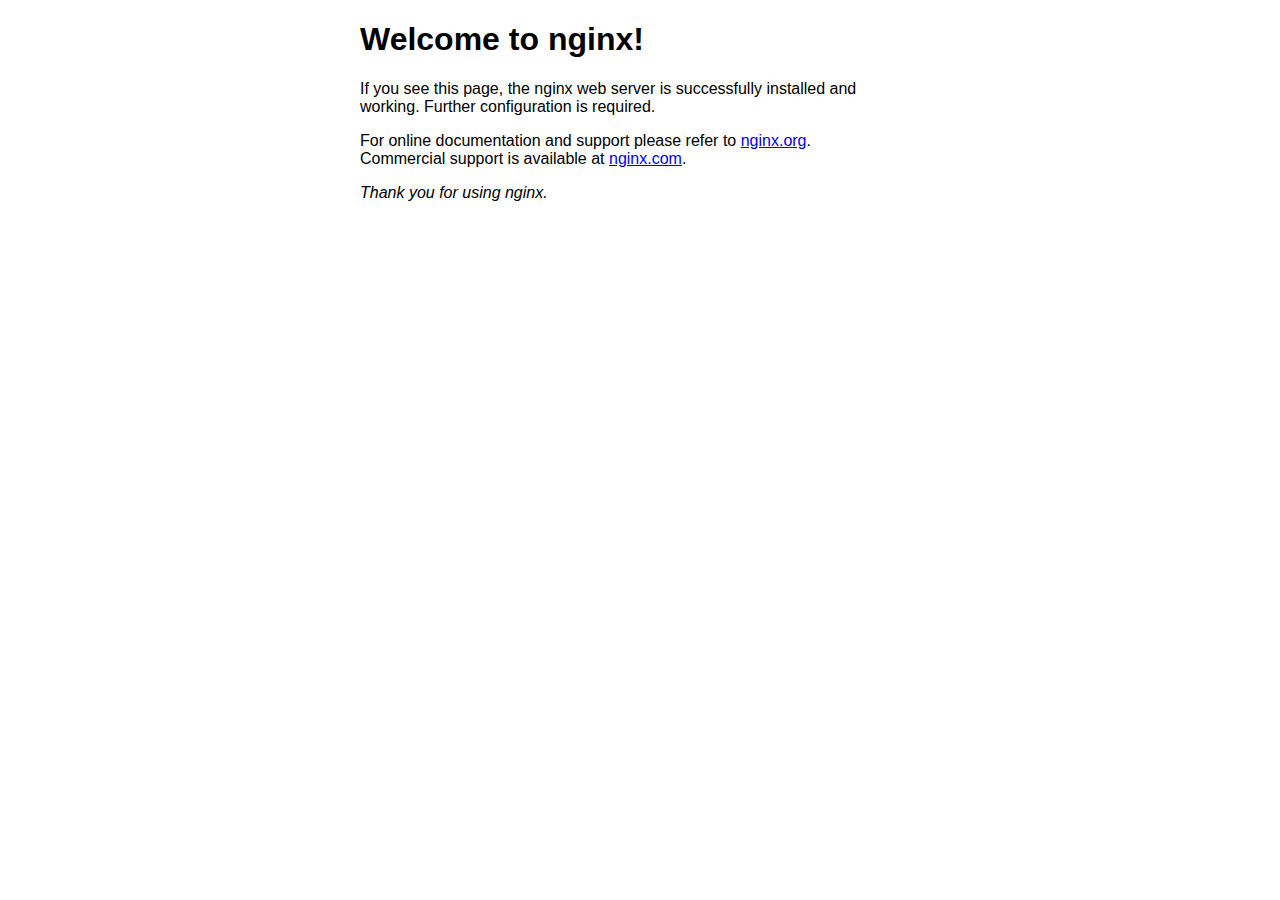
<file: index.html>
<!DOCTYPE html>
<html>
<head>
<title>Welcome to nginx!</title>
<style>
    body {
        width: 35em;
        margin: 0 auto;
        font-family: Tahoma, Verdana, Arial, sans-serif;
    }
</style>
</head>
<body>
<h1>Welcome to nginx!</h1>
<p>If you see this page, the nginx web server is successfully installed and
working. Further configuration is required.</p>

<p>For online documentation and support please refer to
<a href="http://nginx.org/">nginx.org</a>.<br/>
Commercial support is available at
<a href="http://nginx.com/">nginx.com</a>.</p>

<p><em>Thank you for using nginx.</em></p>
</body>
</html>
</file>
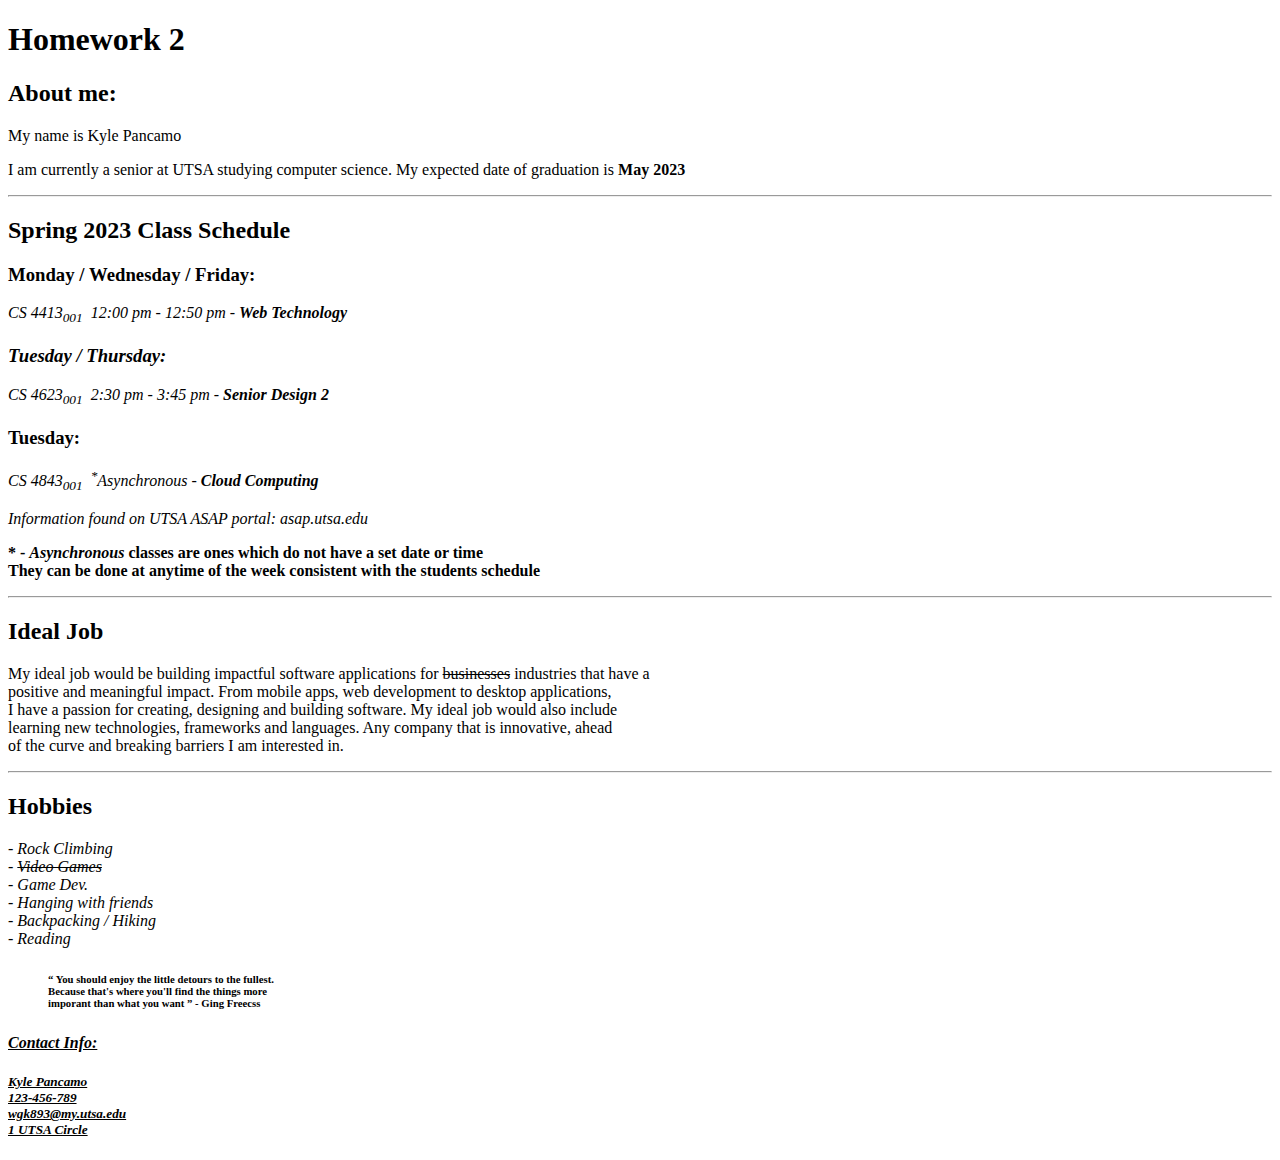
<file: hw2/index.html>
<!DOCTYPE html>
<html>
    <h1>
        Homework 2
    </h1>
    <h2>
        About me:
    </h2>
    <p>
        My name is Kyle Pancamo  
    </p>
    <p>
        I am currently a senior at UTSA studying computer science. My expected date of graduation is <b>May 2023</b>
    </p>
    <hr/>
    <h2>
        Spring 2023 Class Schedule
    </h2>
    <p>
        <h3>
            Monday&nbsp/&nbspWednesday&nbsp/&nbspFriday:
        </h3>
        <p>
            <i>CS 4413<sub>001</sub>&nbsp&nbsp12:00 pm - 12:50 pm - <b>Web Technology</b></i>
        </p>
        <h3>
            <i>Tuesday&nbsp/&nbspThursday:</i>
        </h3>
        <p>
            
            <i>CS 4623<sub>001</sub>&nbsp&nbsp2:30 pm - 3:45 pm - <b>Senior Design 2</b></i>
        </p>
        <h3>
            Tuesday:
        </h3>
        <p>
            <i>CS 4843<sub>001</sub>&nbsp&nbsp<sup>*</sup>Asynchronous - <b>Cloud Computing</b></i>
        </p>
        <cite>Information found on <acroym>UTSA</acroym> ASAP portal: asap.utsa.edu</cite>
        <p>
            <b>* - 
            <dfn>
                Asynchronous
            </dfn> classes are ones which do not have a set date or time<br/>
                They can be done at anytime of the week consistent with the students schedule</b>
                
        </p>
    </p>
    <hr/>
    <h2>
        Ideal Job
    </h2>
    <p>
        My ideal job would be building impactful software applications for <del>businesses</del> industries that have a<br/> positive and meaningful impact.
        From mobile apps, web development to desktop applications,<br/> I have a passion for creating, designing and building software.
        My ideal job would also include<br/> learning new technologies, frameworks and
        languages. Any company that is innovative, ahead<br/>
        of the curve and breaking barriers I am interested in.
    </p>
    <hr/>
    <h2>
        Hobbies
    </h2>
    <p>
        <i>- Rock Climbing</i><br/>
        <i>- <s>Video Games</s></i><br/>
        <i>- Game <abbr>Dev.</abbr></i><br/>
        <i>- Hanging with friends</i><br/>
        <i>- Backpacking&nbsp/&nbspHiking</i><br/>
        <i>- Reading</i><br/>
        <p>
            <blockquote>
                <h6>
                    <q>
                        You should enjoy the little detours to the fullest.<br/> 
                        Because that's where you'll find the things more<br/>
                        imporant than what you want
                    </q> - Ging Freecss
                </h6>
            </blockquote>
        </p>
        <address>
            <ins>
                <h4>Contact Info:</h4>
                <h5>
                    Kyle Pancamo<br/>
                    123-456-789<br/>
                    wgk893@my.utsa.edu<br/>
                    1 UTSA Circle
                </h5>
            </ins>
        </address>
    </p>
</html>
</file>
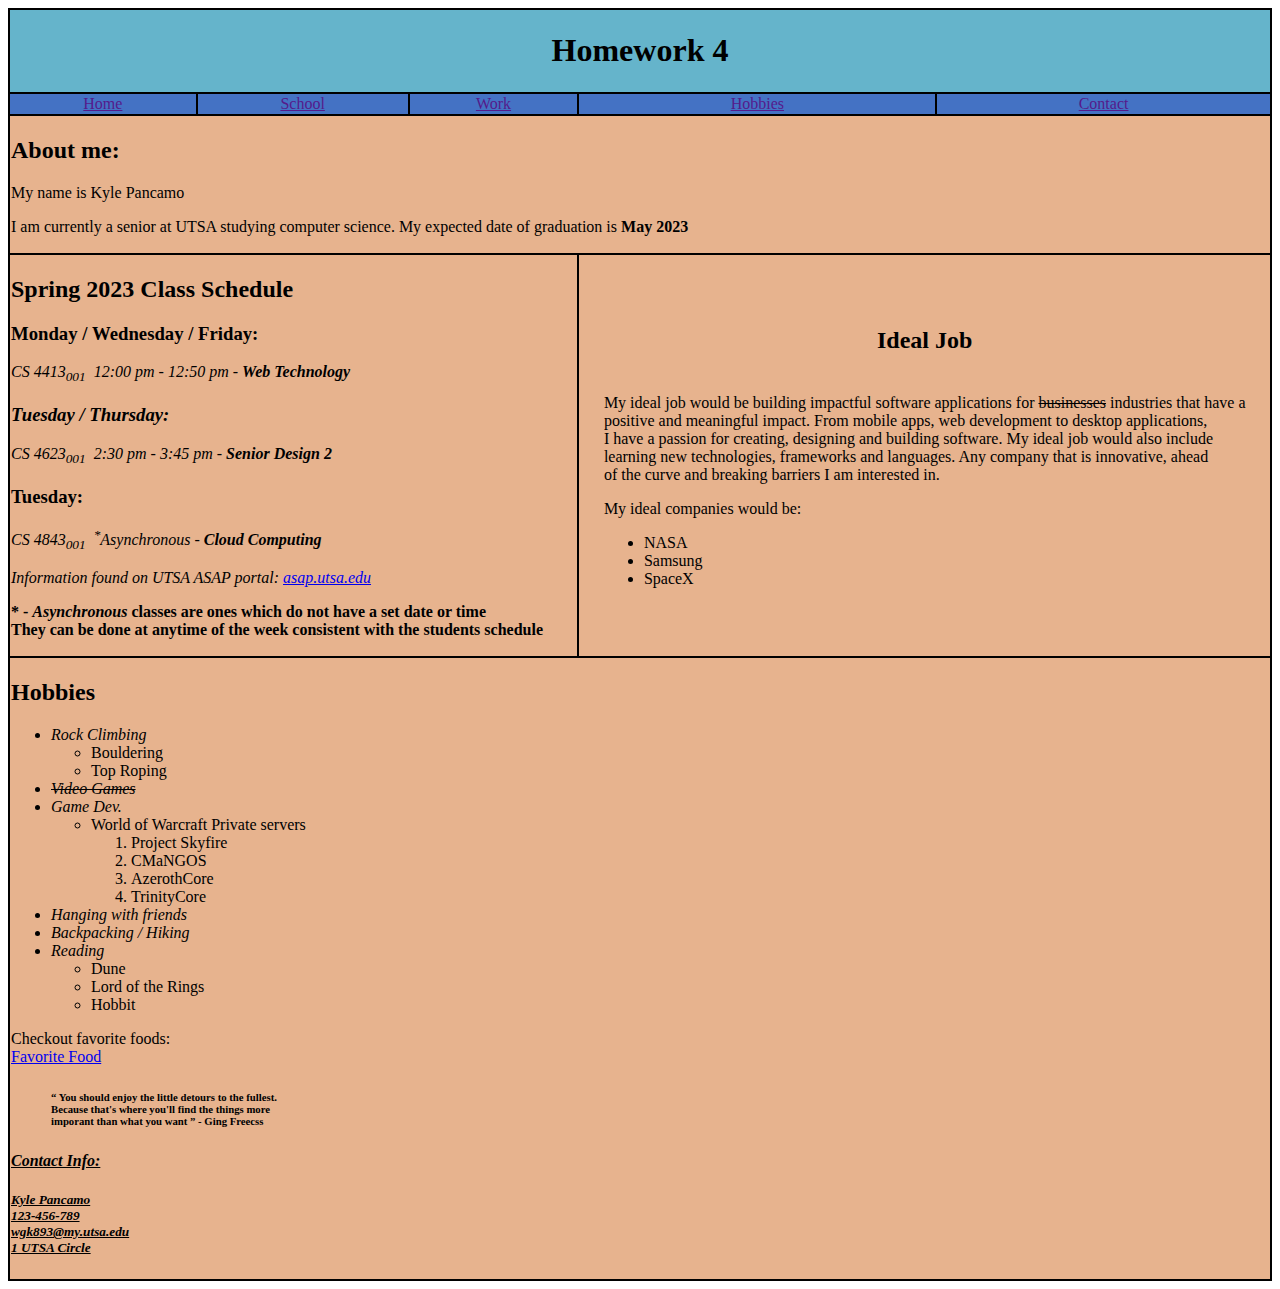
<file: hw4/index.html>
<!DOCTYPE html>
<html>
    <table width="100%" bgcolor="black">
        <tr rowspan="2">
            <td colspan="6" align="center" bgcolor="#65b4cb">
                <h1>Homework 4</h1>
            </td>
        </tr>
        <tr bgcolor="#4472C4">
            <td align="center">
                <a href="">Home</a>
            </td>
            <td align="center">
                <a href="">School</a>
            </td>
            <td align="center">
                <a href="">Work</a>
            </td>
            <td align="center">
                <a href="">Hobbies</a>
            </td>
            <td align="center">
                <a href="">Contact</a>
            </td>
        </tr>
        <tr>
            <td colspan="6" bgcolor="#e7b38e">
                <h2>
                    About me:
                </h2>
                <p>
                    My name is Kyle Pancamo  
                </p>
                <p>
                    I am currently a senior at UTSA studying computer science. My expected date of graduation is <b>May 2023</b>
                </p>
            </td>
        </tr>
        <tr rowspan="3">
            <td colspan="3" bgcolor="#e7b38e">
                <h2>
                    Spring 2023 Class Schedule
                </h2>
                <p>
                    <h3>
                        Monday&nbsp/&nbspWednesday&nbsp/&nbspFriday:
                    </h3>
                    <p>
                        <i>CS 4413<sub>001</sub>&nbsp&nbsp12:00 pm - 12:50 pm - <b>Web Technology</b></i>
                    </p>
                    <h3>
                        <i>Tuesday&nbsp/&nbspThursday:</i>
                    </h3>
                    <p>
                        
                        <i>CS 4623<sub>001</sub>&nbsp&nbsp2:30 pm - 3:45 pm - <b>Senior Design 2</b></i>
                    </p>
                    <h3>
                        Tuesday:
                    </h3>
                    <p>
                        <i>CS 4843<sub>001</sub>&nbsp&nbsp<sup>*</sup>Asynchronous - <b>Cloud Computing</b></i>
                    </p>
                    <cite>Information found on <acroym>UTSA</acroym> ASAP portal: <a href="https://asap.utsa.edu/">asap.utsa.edu</a></cite>
                    <p>
                        <b>* - 
                        <dfn>
                            Asynchronous
                        </dfn> classes are ones which do not have a set date or time<br/>
                            They can be done at anytime of the week consistent with the students schedule</b>
                            
                    </p>
                </p>
            </td>
            <td colspan="3" bgcolor="#e7b38e" align="center">
                <table>
                    <tr>
                        <td align="center">
                            <h2>
                                Ideal Job
                            </h2>
                        </td>
                    </tr>
                    <tr>
                        <td>
                            <p>
                                My ideal job would be building impactful software applications for <del>businesses</del> industries that have a<br/> positive and meaningful impact.
                                From mobile apps, web development to desktop applications,<br/> I have a passion for creating, designing and building software.
                                My ideal job would also include<br/> learning new technologies, frameworks and
                                languages. Any company that is innovative, ahead<br/>
                                of the curve and breaking barriers I am interested in.
                            </p>
                            <p>My ideal companies would be:</p>
                            <ul>
                                <li>
                                    NASA
                                </li>
                                <li>
                                    Samsung
                                </li>
                                <li>
                                    SpaceX
                                </li>
                            </ul>
                        </td>
                    </tr>
                </table>
            </td>
        </tr>
        <tr rowspan="6" bgcolor="#e7b38e">
            <td colspan="6">   
                <h2> Hobbies </h2>
                <p>
                    <ul>
                        <li>
                            <i>Rock Climbing</i>
                            <ul>
                                <li>
                                    Bouldering
                                </li>
                                <li>
                                    Top Roping
                                </li>
                            </ul>
                        </li>
                        <li>
                            <i><s>Video Games</s></i>
                        </li>
                        <li>
                            <i>Game <abbr>Dev.</abbr></i>
                            <ul>
                                <li>
                                    World of Warcraft Private servers
                                </li>
                                <ol>
                                    <li>
                                        Project Skyfire
                                    </li>
                                    <li>
                                        CMaNGOS
                                    </li>
                                    <li>
                                        AzerothCore
                                    </li>
                                    <li>
                                        TrinityCore
                                    </li>
                                </ol>
                            </ul>
                        </li>
                        <li>
                            <i>Hanging with friends</i>            </li>
                        <li>
                            <i>Backpacking&nbsp/&nbspHiking</i>
                        </li>
                        <li>
                            <i>Reading</i>
                            <ul>
                                <li>
                                    Dune
                                </li>
                                <li>
                                    Lord of the Rings
                                </li>
                                <li>
                                    Hobbit
                                </li>
                            </ul>
                        </li>
                    </ul>
                    <p>
                        Checkout favorite foods:<br/>
                        <a href="FavFood">Favorite Food</a>
                    </p>
                    <p>
                        <blockquote>
                            <h6>
                                <q>
                                    You should enjoy the little detours to the fullest.<br/> 
                                    Because that's where you'll find the things more<br/>
                                    imporant than what you want
                                </q> - Ging Freecss
                            </h6>
                        </blockquote>
                    </p>
                    <address>
                        <ins>
                            <h4>Contact Info:</h4>
                            <h5>
                                Kyle Pancamo<br/>
                                123-456-789<br/>
                                wgk893@my.utsa.edu<br/>
                                1 UTSA Circle
                            </h5>
                        </ins>
                    </address>
                </p>
            </td>
        </tr>
    </table>
</html>
</file>
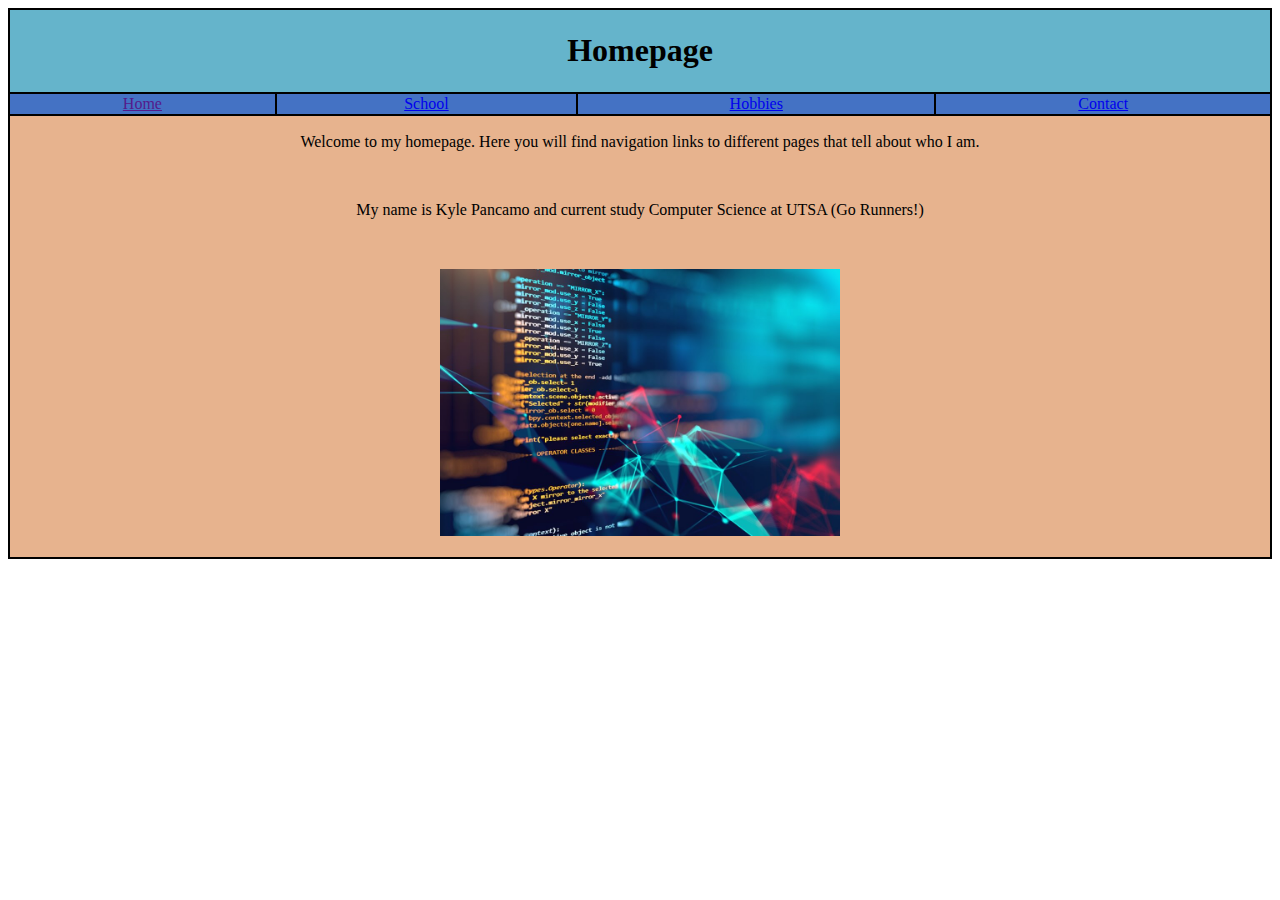
<file: hw5/index.html>
<!DOCTYPE html>
<html>
    <table width="100%" bgcolor="black">
        <tr rowspan="2">
            <td colspan="6" align="center" bgcolor="#65b4cb">
                <h1>Homepage</h1>
                
            </td>
        </tr>
        <tr bgcolor="#4472C4">
            <td align="center">
                <a href="">Home</a>
            </td>
            <td align="center">
                <a href="school.html">School</a>
            </td>
            <td align="center">
                <a href="hobbies.html">Hobbies</a>
            </td>
            <td align="center">
                <a href="contact.html">Contact</a>
            </td>
        </tr>
        <tr bgcolor="#e7b38e" rowspan="6">
            <td align="center" colspan="6">
                <p> Welcome to my homepage. Here you will find navigation links to different pages that tell about who I am. </p>
                <br/>
                <p> My name is Kyle Pancamo and current study Computer Science at UTSA (Go Runners!)</p>
                <br/>
                <p><img src="./images/how-to-become-software-engineer.jpg" width="400px"/></p>
            </td>
        </tr>

    </table>
</html>
</file>
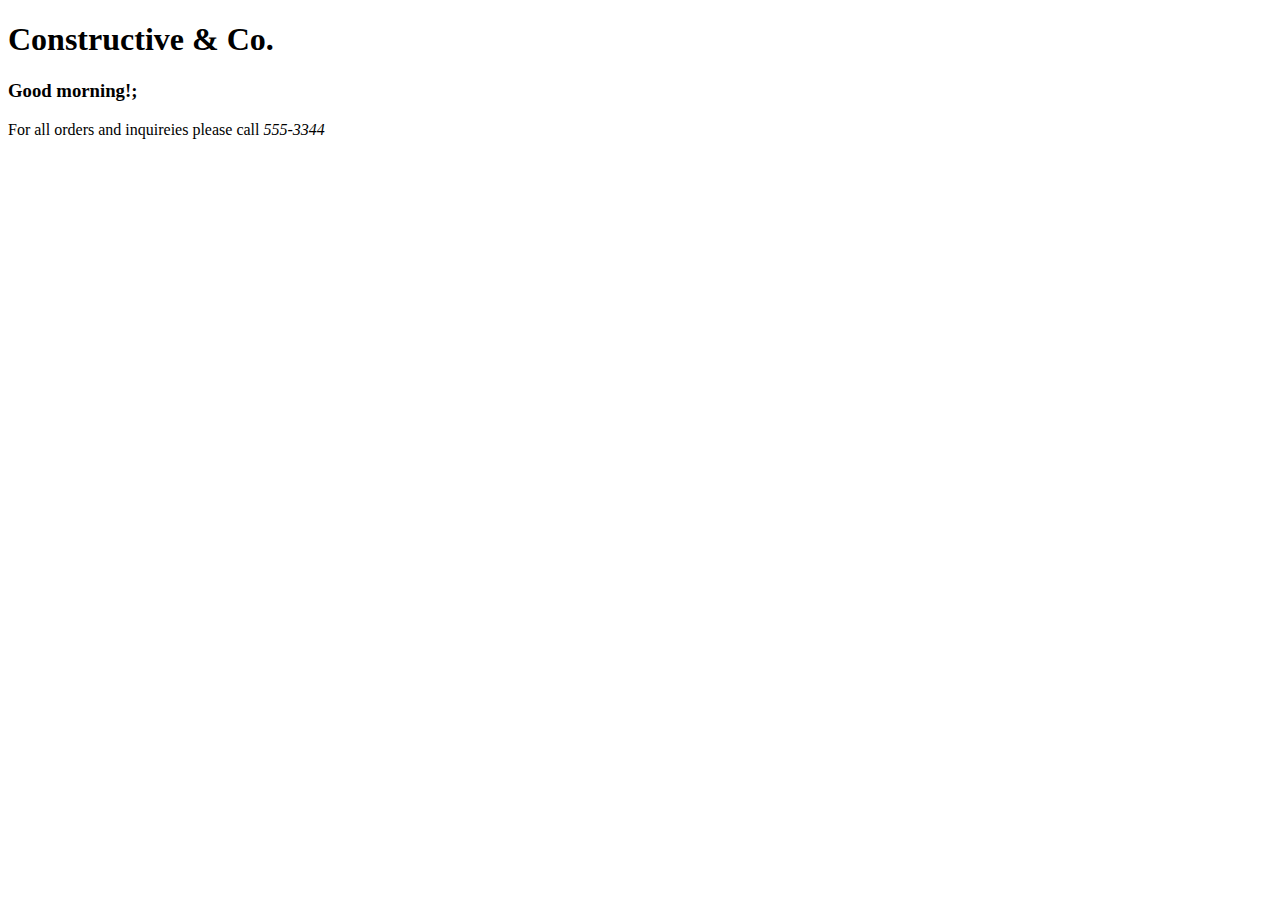
<file: hw7/index.html>
<!DOCTYPE html>
<html>
    <head>
        <title>JS Example 1</title>
    </head>
    <body>
        <h1>Constructive &amp; Co.</h1>
        <h3 id="greeting"></h3>
        <p>For all orders and inquireies please call <em>555-3344</em></p>
        <script src="../assets/js/add-content.js"></script>
    </body>
</html>
</file>
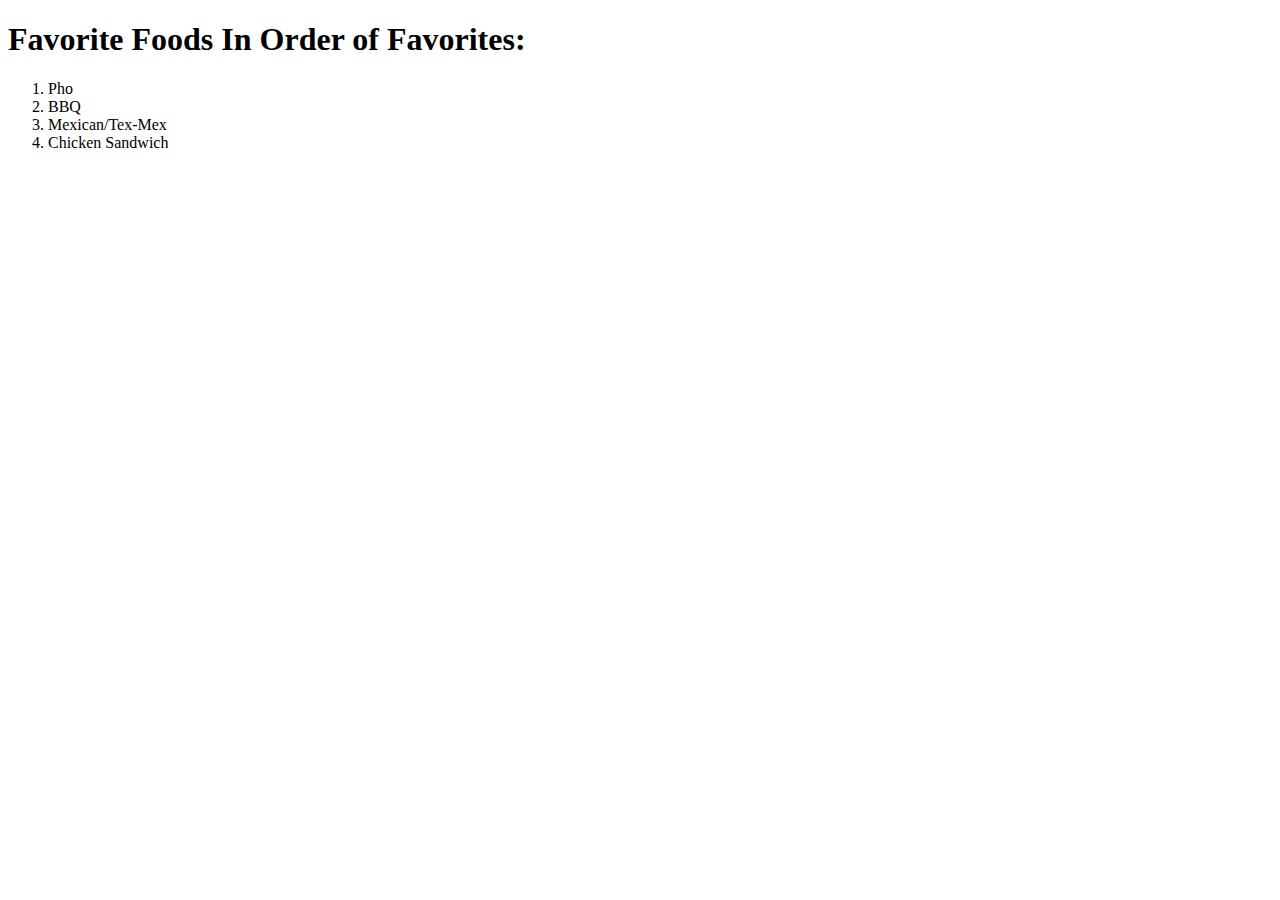
<file: hw13/FavFood/index.html>
<!DOCTYPE html>
<html>
    <h1>
        Favorite Foods In Order of Favorites:
    </h1>
    <p>
        <ol>
            <li>
                Pho
            </li>
            <li>
                BBQ
            </li>
            <li>
                Mexican/Tex-Mex   
            </li>
            <li>
                Chicken Sandwich
            </li>
        </ol>

    </p>
</html>
</file>
